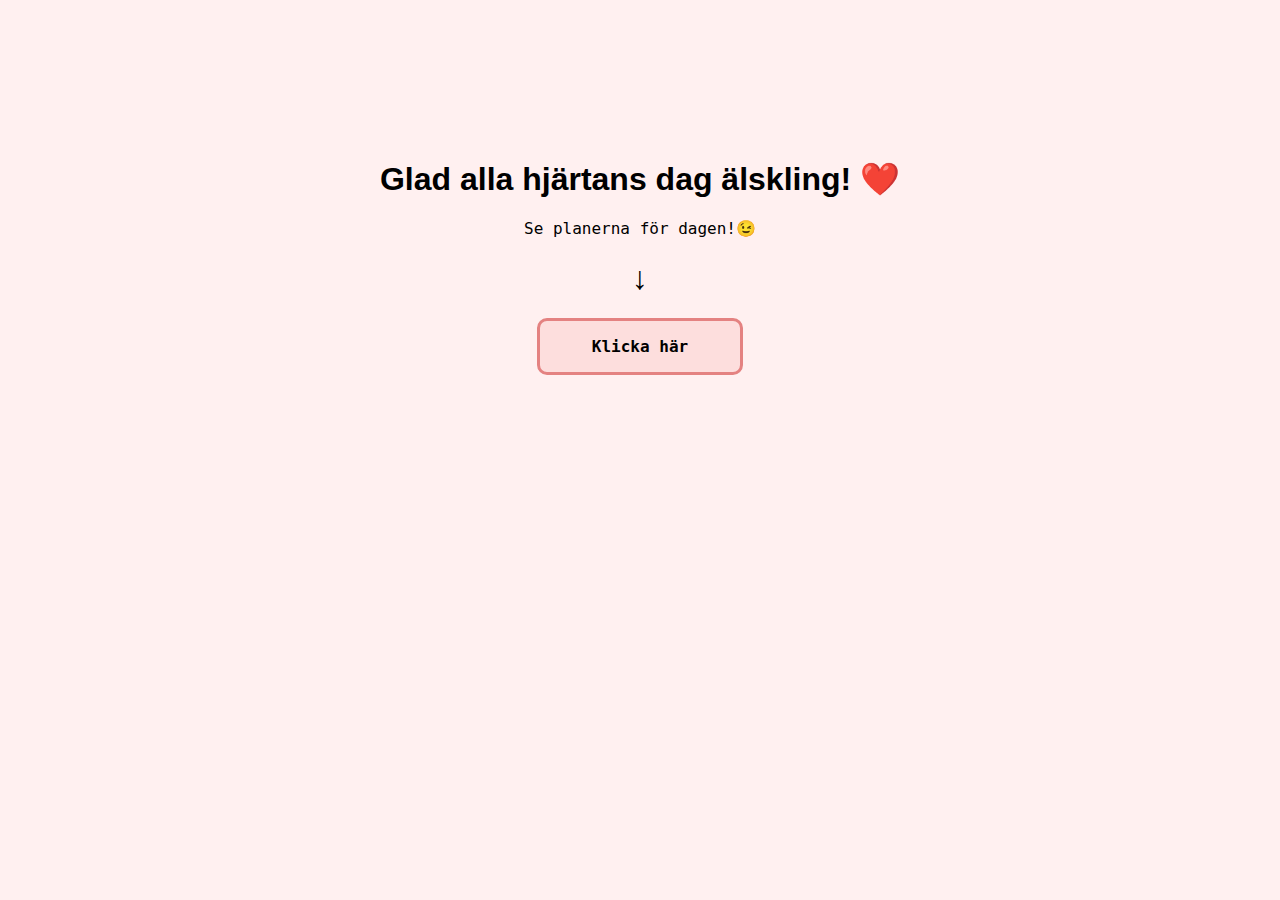
<file: index.html>
<!DOCTYPE html>
<html lang="en">
<link rel="stylesheet" href="style.css">
<meta name="viewport"
      content="width=device-width, user-scalable=no, initial-scale=1.0, maximum-scale=1.0, minimum-scale=1.0">
<head>
    <meta charset="UTF-8">
    <title>️<3</title>
</head>
<body>
<div class="wrapper">
    <h1>Glad alla hjärtans dag älskling! ❤️</h1>
    <p>Se planerna för dagen!😉</p>
    <h1>↓</h1>
    <a href="kalender.html">
        <p>Klicka här</p>
    </a>
</div>
</body>
</html>
</file>
<file: style.css>
* {
    font-family: Verdana, Geneva, Tahoma, sans-serif;
    scroll-behavior: smooth;
}

body {
    background-color: hsl(1, 97%, 97%);
}

.wrapper {
    width: 90%;
    margin: 10em auto 0;
}

.wrapper2 {
    width: 90%;
    margin: 3em auto 0;
}

img {
    width: 300px;
    margin: auto;
    display: block;
    border-radius: 10px;
}

.index {
    text-align: center;
    padding: 1em;
}

h1 {
    text-align: center;
}

.wrapper p {
    text-align: center;
    font-family: "JetBrains Mono", monospace;
}


a {
    background-color: hsl(1, 90%, 93%);
    color: black;
    display: block;
    margin: auto;
    width: 200px;
    border-radius: 10px;
    border: solid 3px hsl(1, 65%, 70%);
    text-decoration: none;
    font-weight: bold;
}

a p {
    text-align: center;
}

.rubrik {
    margin: 2em auto 1em;
}

.wrapper2 p {
    margin-top: -0.5em;
    font-family: "JetBrains Mono", monospace;
}

.wrapper2 div {
    display: flex;
    flex-direction: column;
    background-color: hsl(1, 90%, 93%);
    border: solid 1px hsl(1, 65%, 70%);
    border-radius: 30px;
    padding: 1em;
    margin-bottom: 1.5em;
}
</file>
